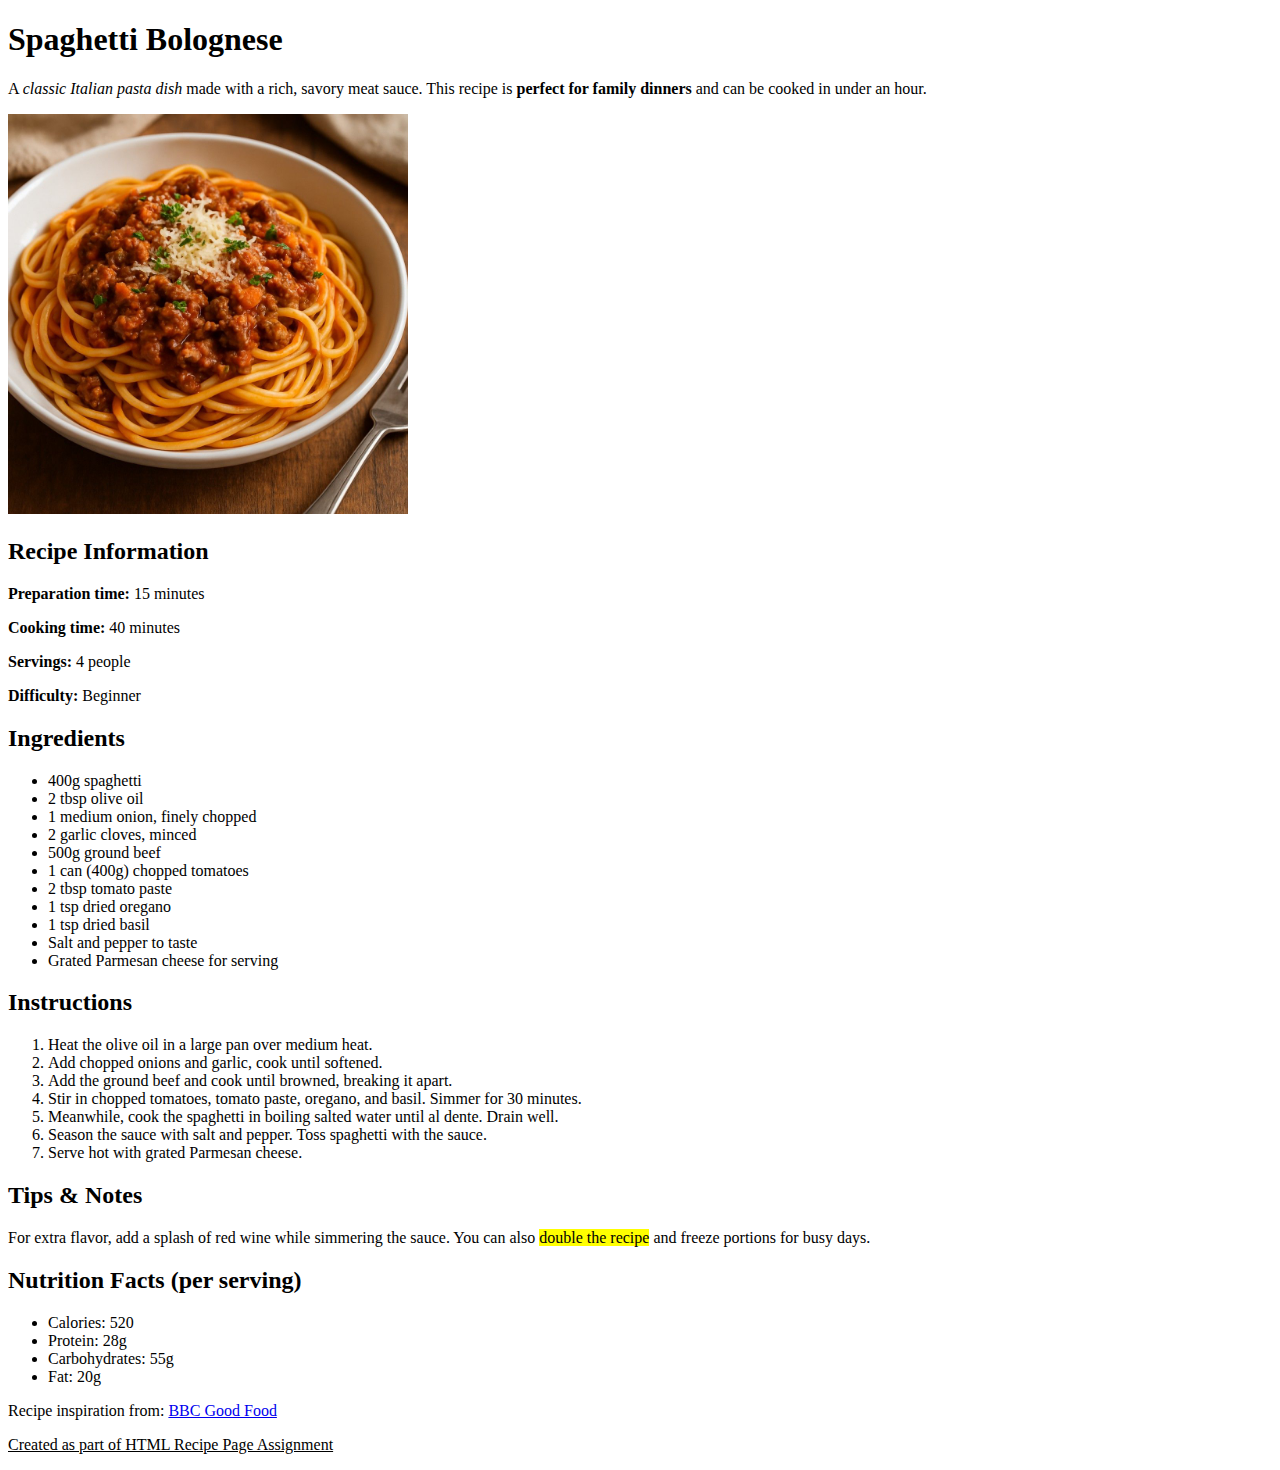
<file: HTML/index.html>
<!DOCTYPE html>
<html lang="en">
<head>
  <meta charset="UTF-8">
  <meta name="viewport" content="width=device-width, initial-scale=1.0">
  <title>Spaghetti Bolognese Recipe</title>
</head>
<body>
  <!-- ================= HEADER SECTION ================= -->
  <header>
    <h1>Spaghetti Bolognese</h1>
    <p>
      A <em>classic Italian pasta dish</em> made with a rich, savory meat sauce.
      This recipe is <strong>perfect for family dinners</strong> and can be cooked
      in under an hour.
    </p>
    <img src="../assets/images/spaghettiBolognese.jpg" alt="Plate of spaghetti bolognese" width="400">
  </header>

  <!-- ================= RECIPE INFORMATION ================= -->
  <section>
    <h2>Recipe Information</h2>
    <p><strong>Preparation time:</strong> 15 minutes</p>
    <p><strong>Cooking time:</strong> 40 minutes</p>
    <p><strong>Servings:</strong> 4 people</p>
    <p><strong>Difficulty:</strong> Beginner</p>
  </section>

  <!-- ================= INGREDIENTS ================= -->
  <section>
    <h2>Ingredients</h2>
    <ul>
      <li>400g spaghetti</li>
      <li>2 tbsp olive oil</li>
      <li>1 medium onion, finely chopped</li>
      <li>2 garlic cloves, minced</li>
      <li>500g ground beef</li>
      <li>1 can (400g) chopped tomatoes</li>
      <li>2 tbsp tomato paste</li>
      <li>1 tsp dried oregano</li>
      <li>1 tsp dried basil</li>
      <li>Salt and pepper to taste</li>
      <li>Grated Parmesan cheese for serving</li>
    </ul>
  </section>

  <!-- ================= INSTRUCTIONS ================= -->
  <section>
    <h2>Instructions</h2>
    <ol>
      <li>Heat the olive oil in a large pan over medium heat.</li>
      <li>Add chopped onions and garlic, cook until softened.</li>
      <li>Add the ground beef and cook until browned, breaking it apart.</li>
      <li>Stir in chopped tomatoes, tomato paste, oregano, and basil. Simmer for 30 minutes.</li>
      <li>Meanwhile, cook the spaghetti in boiling salted water until al dente. Drain well.</li>
      <li>Season the sauce with salt and pepper. Toss spaghetti with the sauce.</li>
      <li>Serve hot with grated Parmesan cheese.</li>
    </ol>
  </section>

  <!-- ================= TIPS / NOTES ================= -->
  <section>
    <h2>Tips & Notes</h2>
    <p>
      For extra flavor, add a splash of red wine while simmering the sauce.
      You can also <mark>double the recipe</mark> and freeze portions for busy days.
    </p>
  </section>

  <!-- ================= BONUS FEATURES ================= -->
  <section>
    <h2>Nutrition Facts (per serving)</h2>
    <ul>
      <li>Calories: 520</li>
      <li>Protein: 28g</li>
      <li>Carbohydrates: 55g</li>
      <li>Fat: 20g</li>
    </ul>

    <p>
      Recipe inspiration from:
      <a href="https://www.bbcgoodfood.com/recipes/spaghetti-bolognese" target="_blank">
        BBC Good Food
      </a>
    </p>
  </section>

  <!-- ================= FOOTER ================= -->
  <footer>
    <p><u>Created as part of HTML Recipe Page Assignment</u></p>
  </footer>
</body>
</html>
</file>
